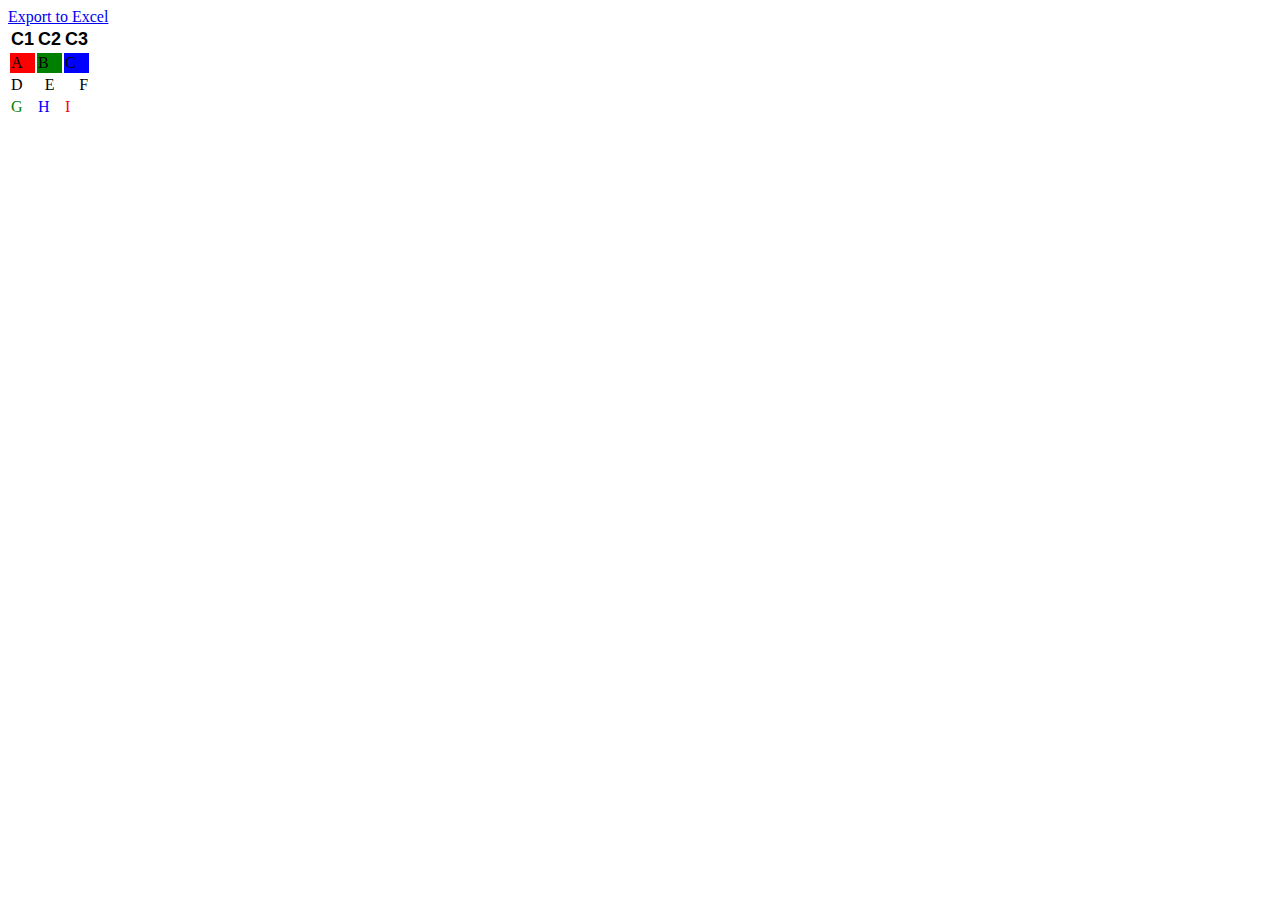
<file: lib/tableExport.jquery.plugin-master/test/cssExcel.html>
<!DOCTYPE html>
<html lang="en">
<head>
    <meta charset="UTF-8">
    <title>HTML table Export</title>
    <script type="text/javascript" src="https://code.jquery.com/jquery-3.2.1.min.js"></script>
    <script type="text/javascript" src="../libs/FileSaver/FileSaver.min.js"></script>
    <script type="text/javascript" src="../tableExport.js"></script>
    <script type="text/javaScript">
      function doExport() {
        $('#excelstyles').tableExport({
            type:'excel',
            mso: {
              styles: ['background-color',
                       'color',
                       'font-family',
                       'font-size',
                       'font-weight',
                       'text-align']
            }
          }
        );
      }
    </script>
</head>
<body>
<a href="#" onclick="doExport()">Export to Excel</a>
<table id="excelstyles">
    <thead>
    <tr>
        <th style="font-family: arial; font-size: 18px; font-weight: bold">C1</th>
        <th style="font-family: arial; font-size: 18px; font-weight: bold">C2</th>
        <th style="font-family: arial; font-size: 18px; font-weight: bold">C3</th>
    </tr>
    </thead>
    <tbody>
    <tr>
        <td style="background-color:red">A</td>
        <td style="background-color:green">B</td>
        <td style="background-color:blue">C</td>
    </tr>
    <tr>
        <td style="text-align:left">D</td>
        <td style="text-align:center">E</td>
        <td style="text-align:right">F</td>
    </tr>
    <tr>
        <td style="color:green">G</td>
        <td style="color:blue">H</td>
        <td style="color:red">I</td>
    </tr>
    </tbody>
</table>
</body>
</html>
</file>
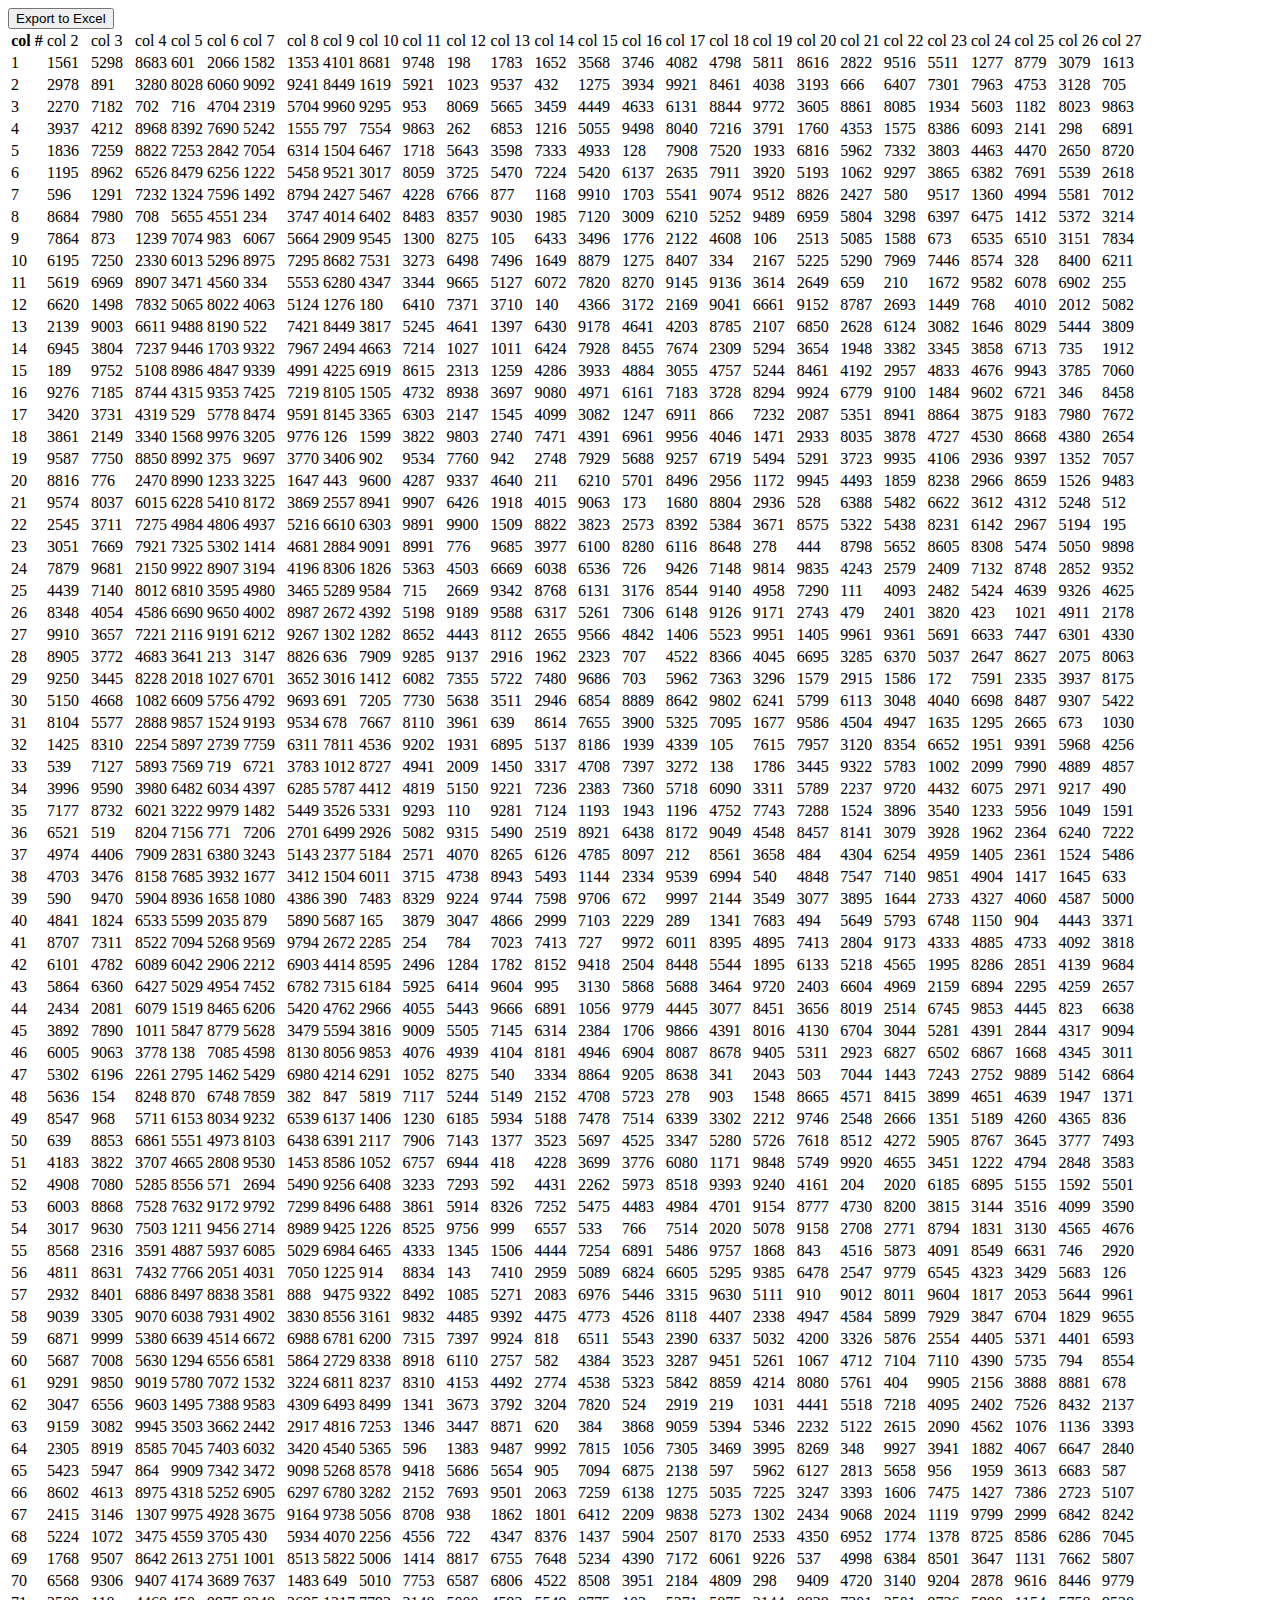
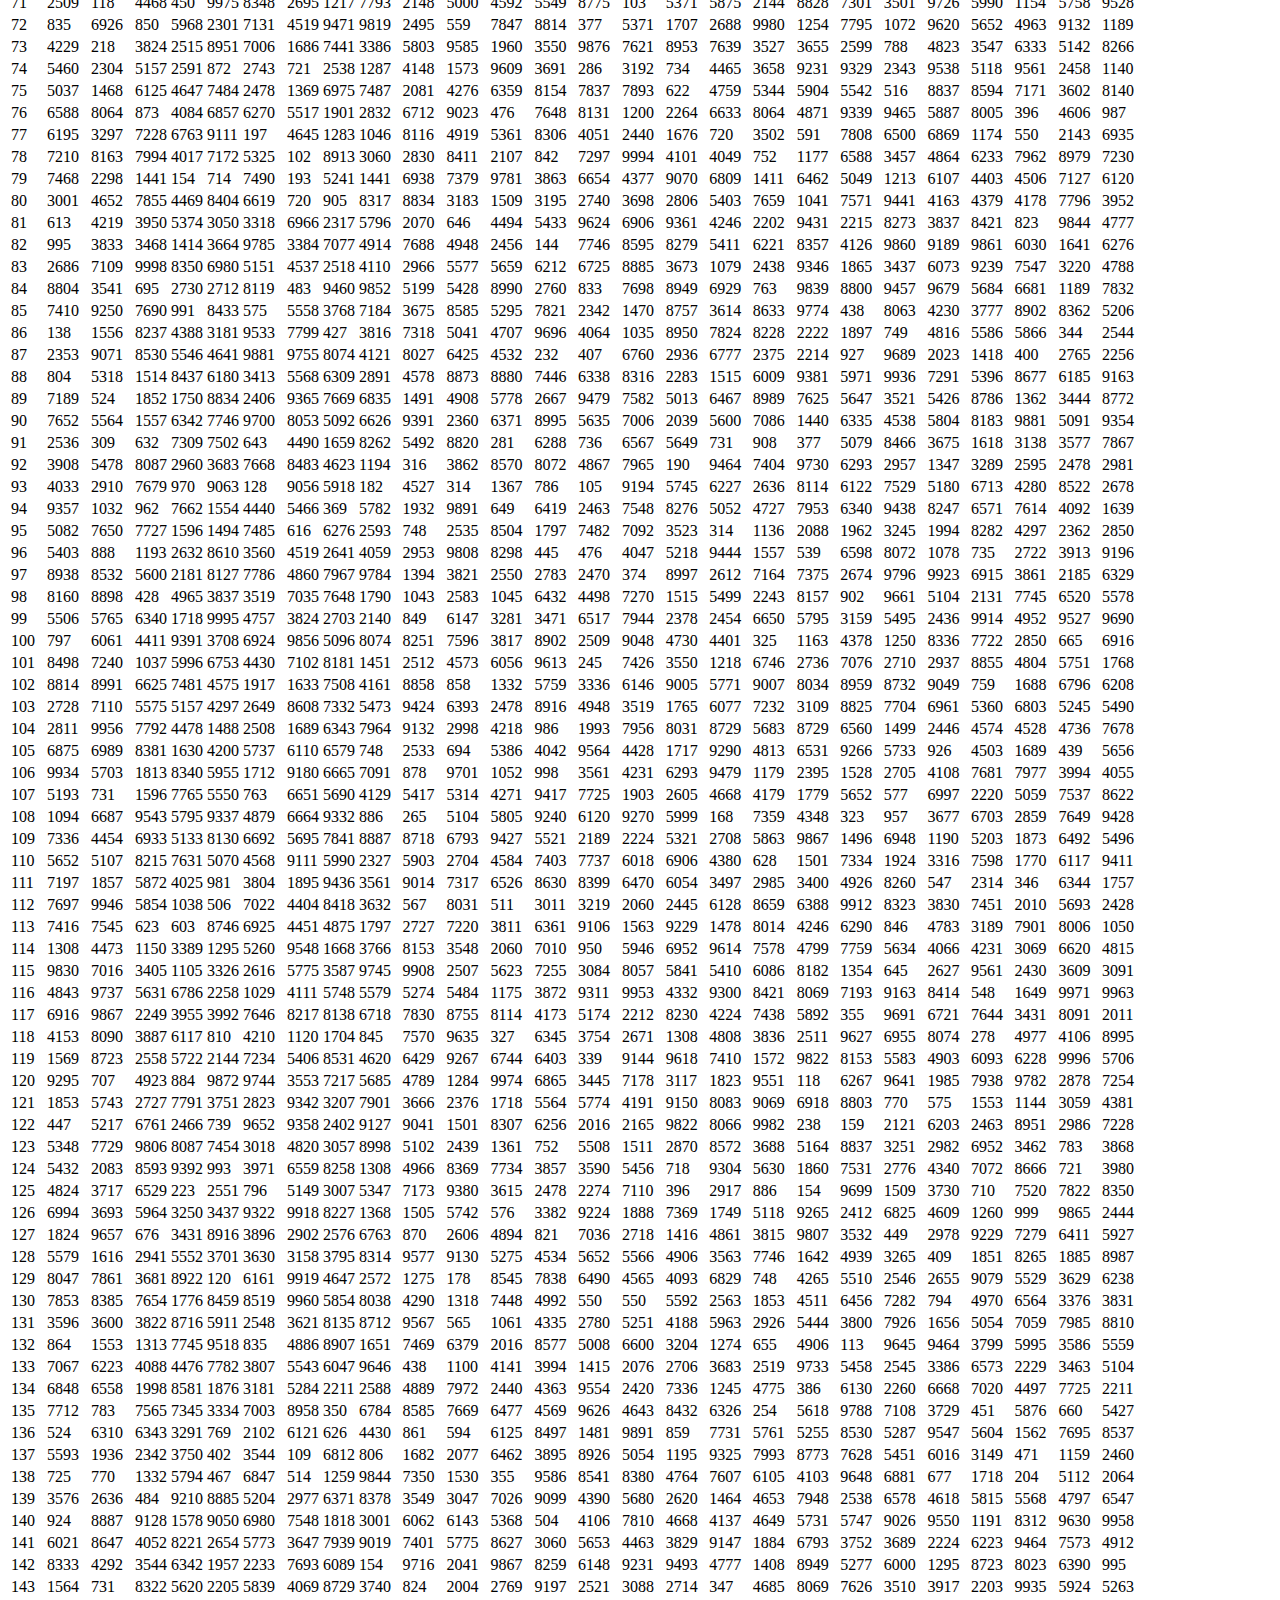
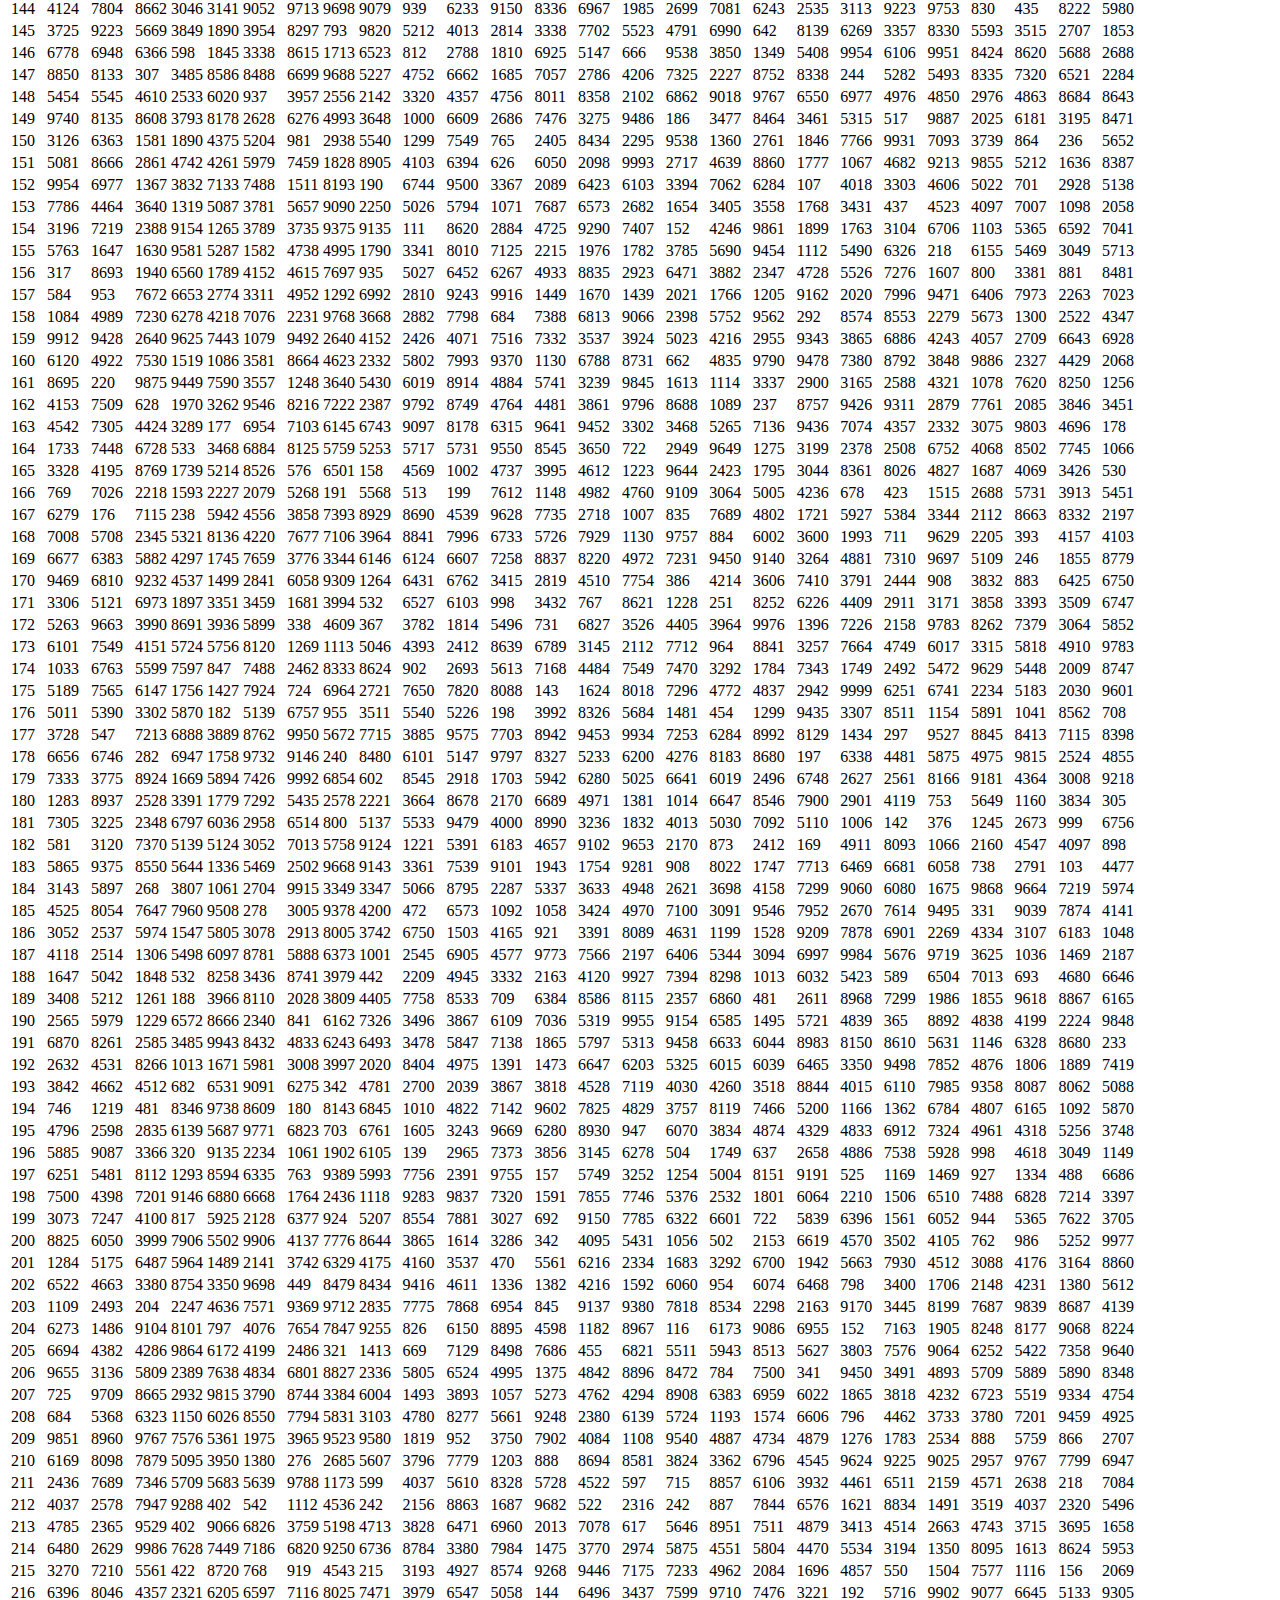
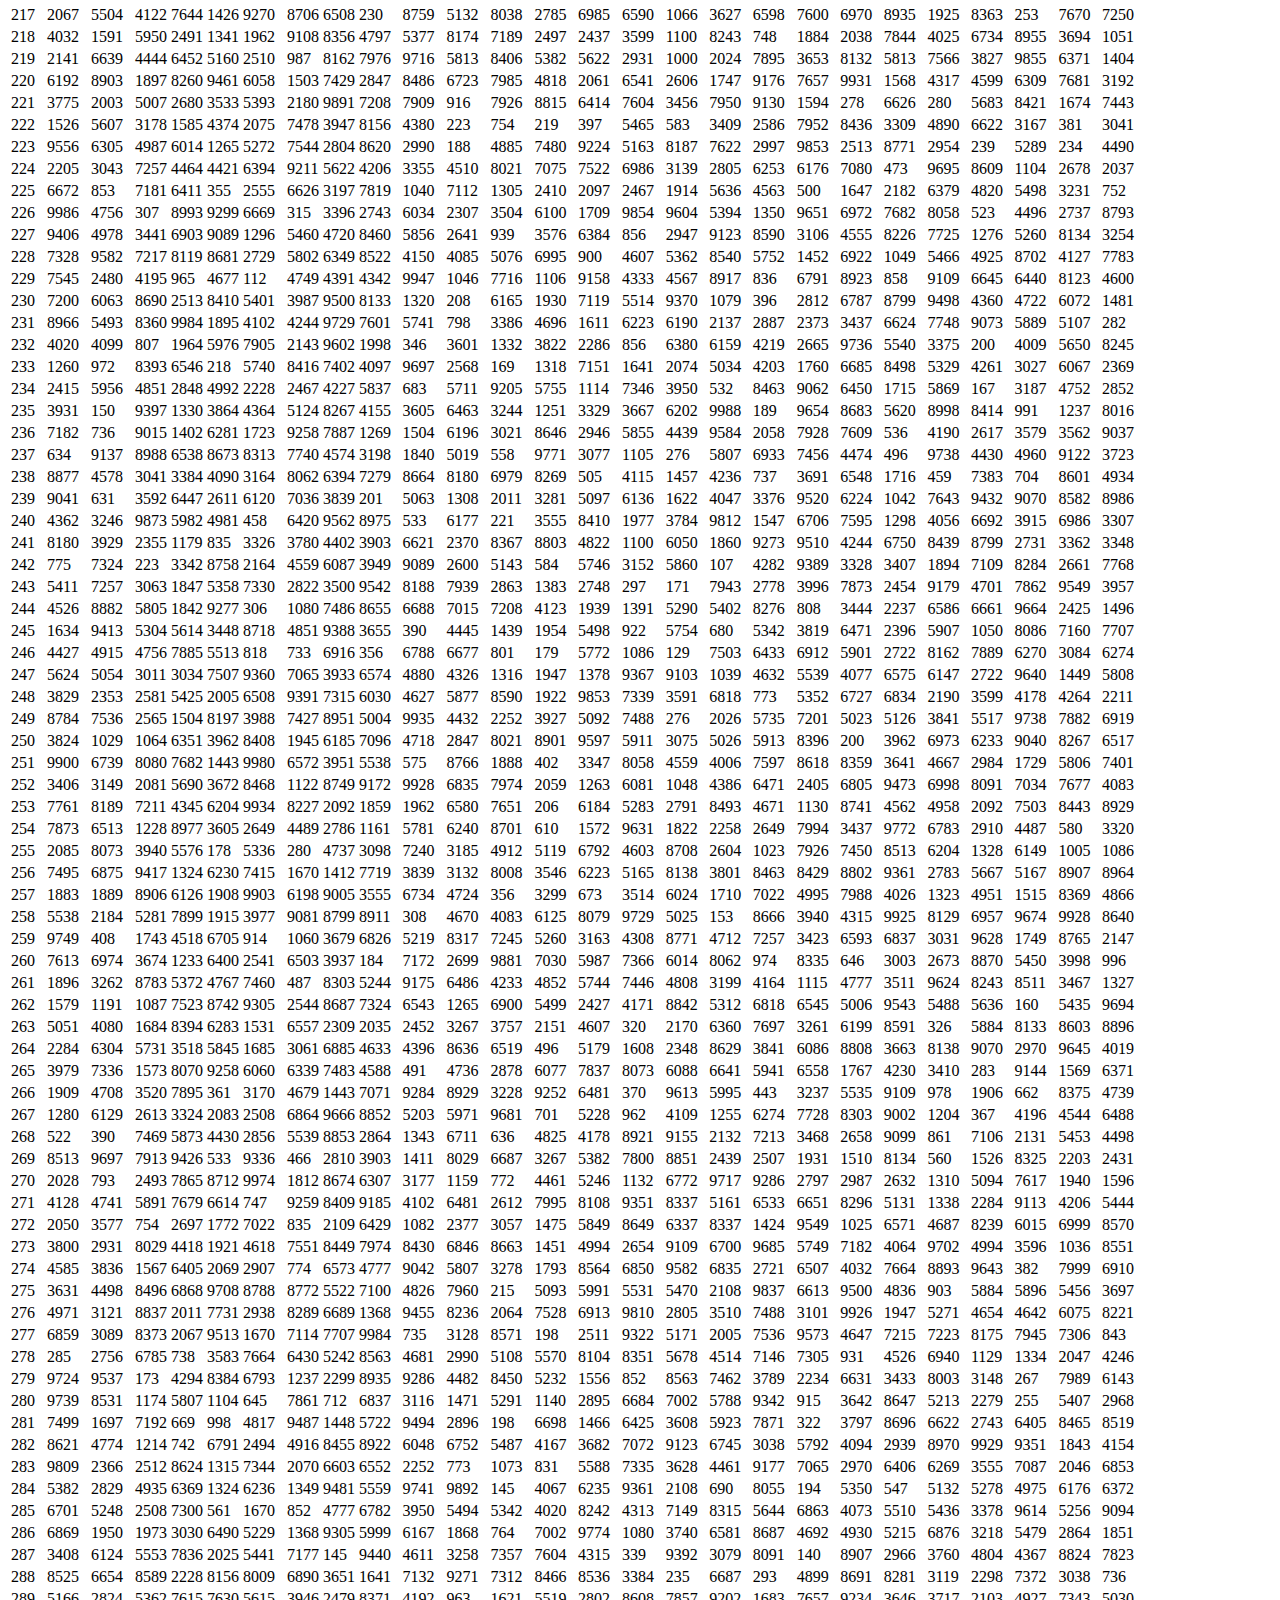
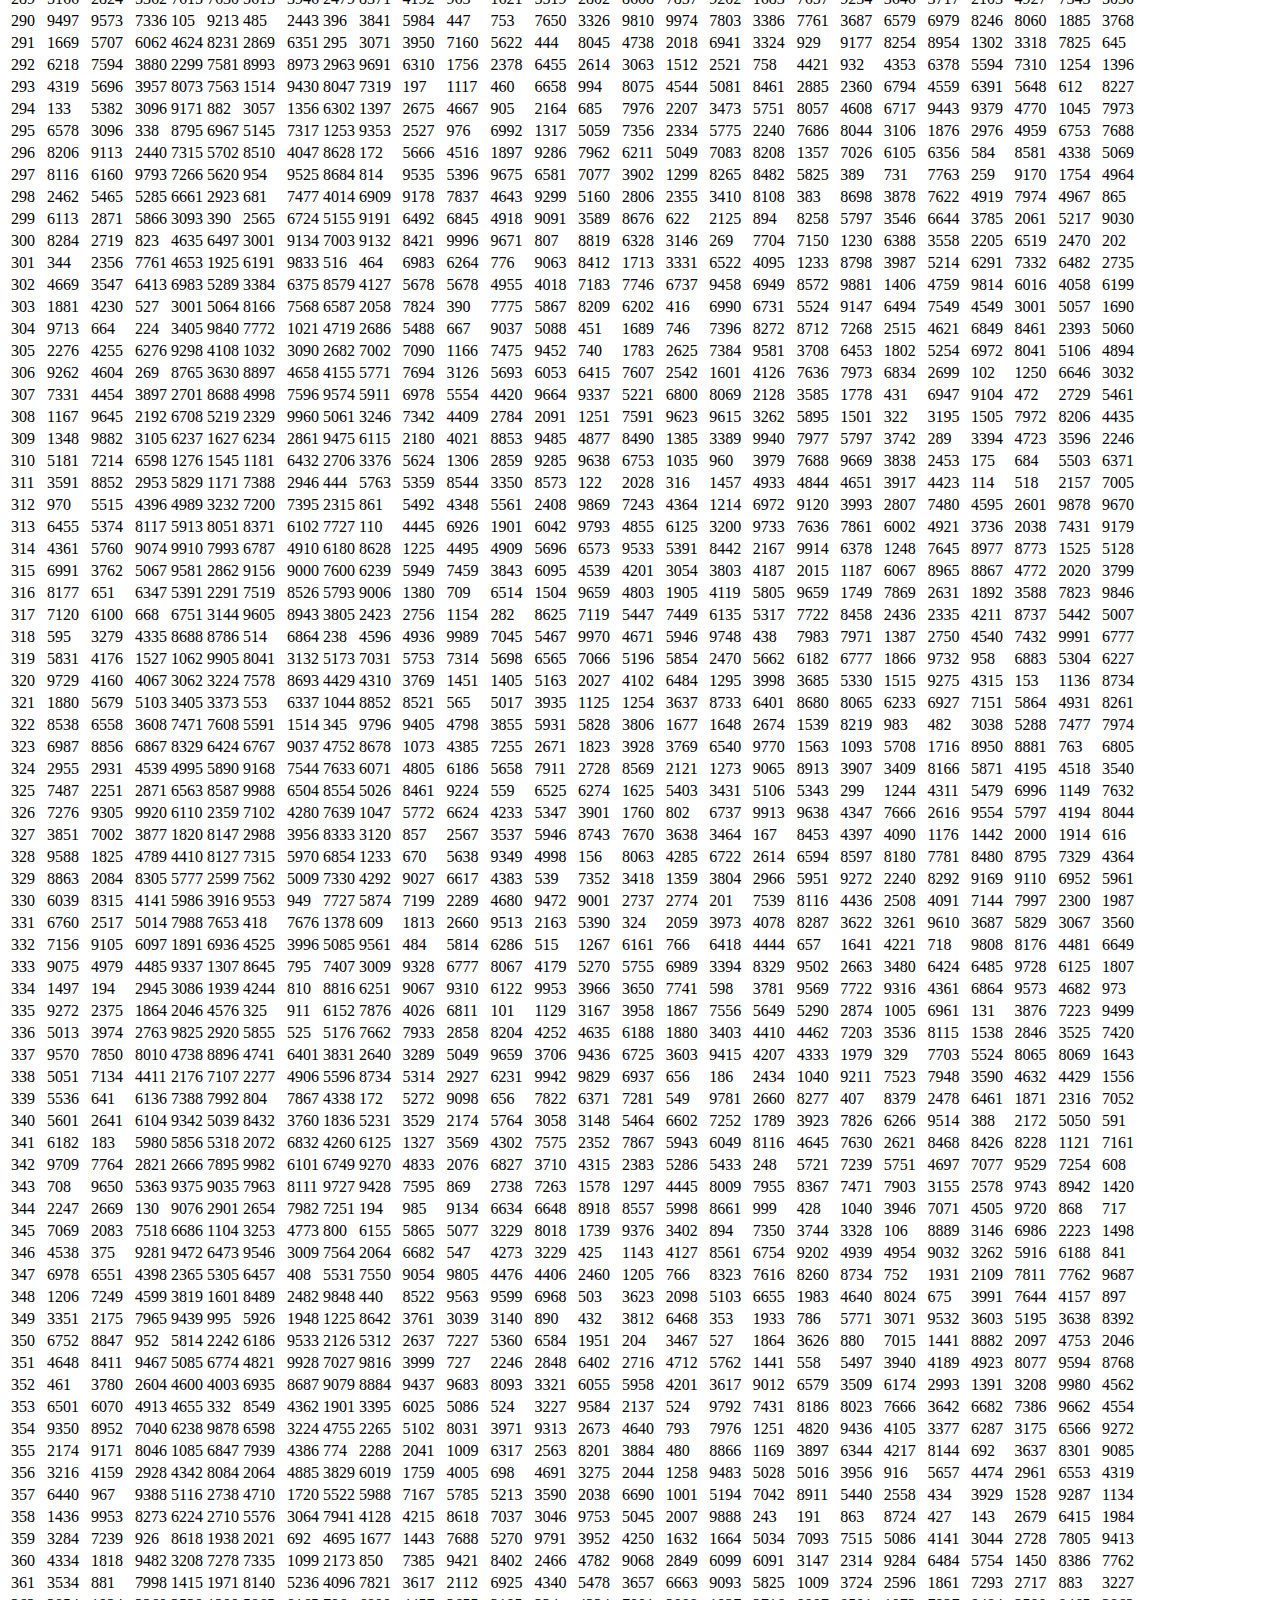
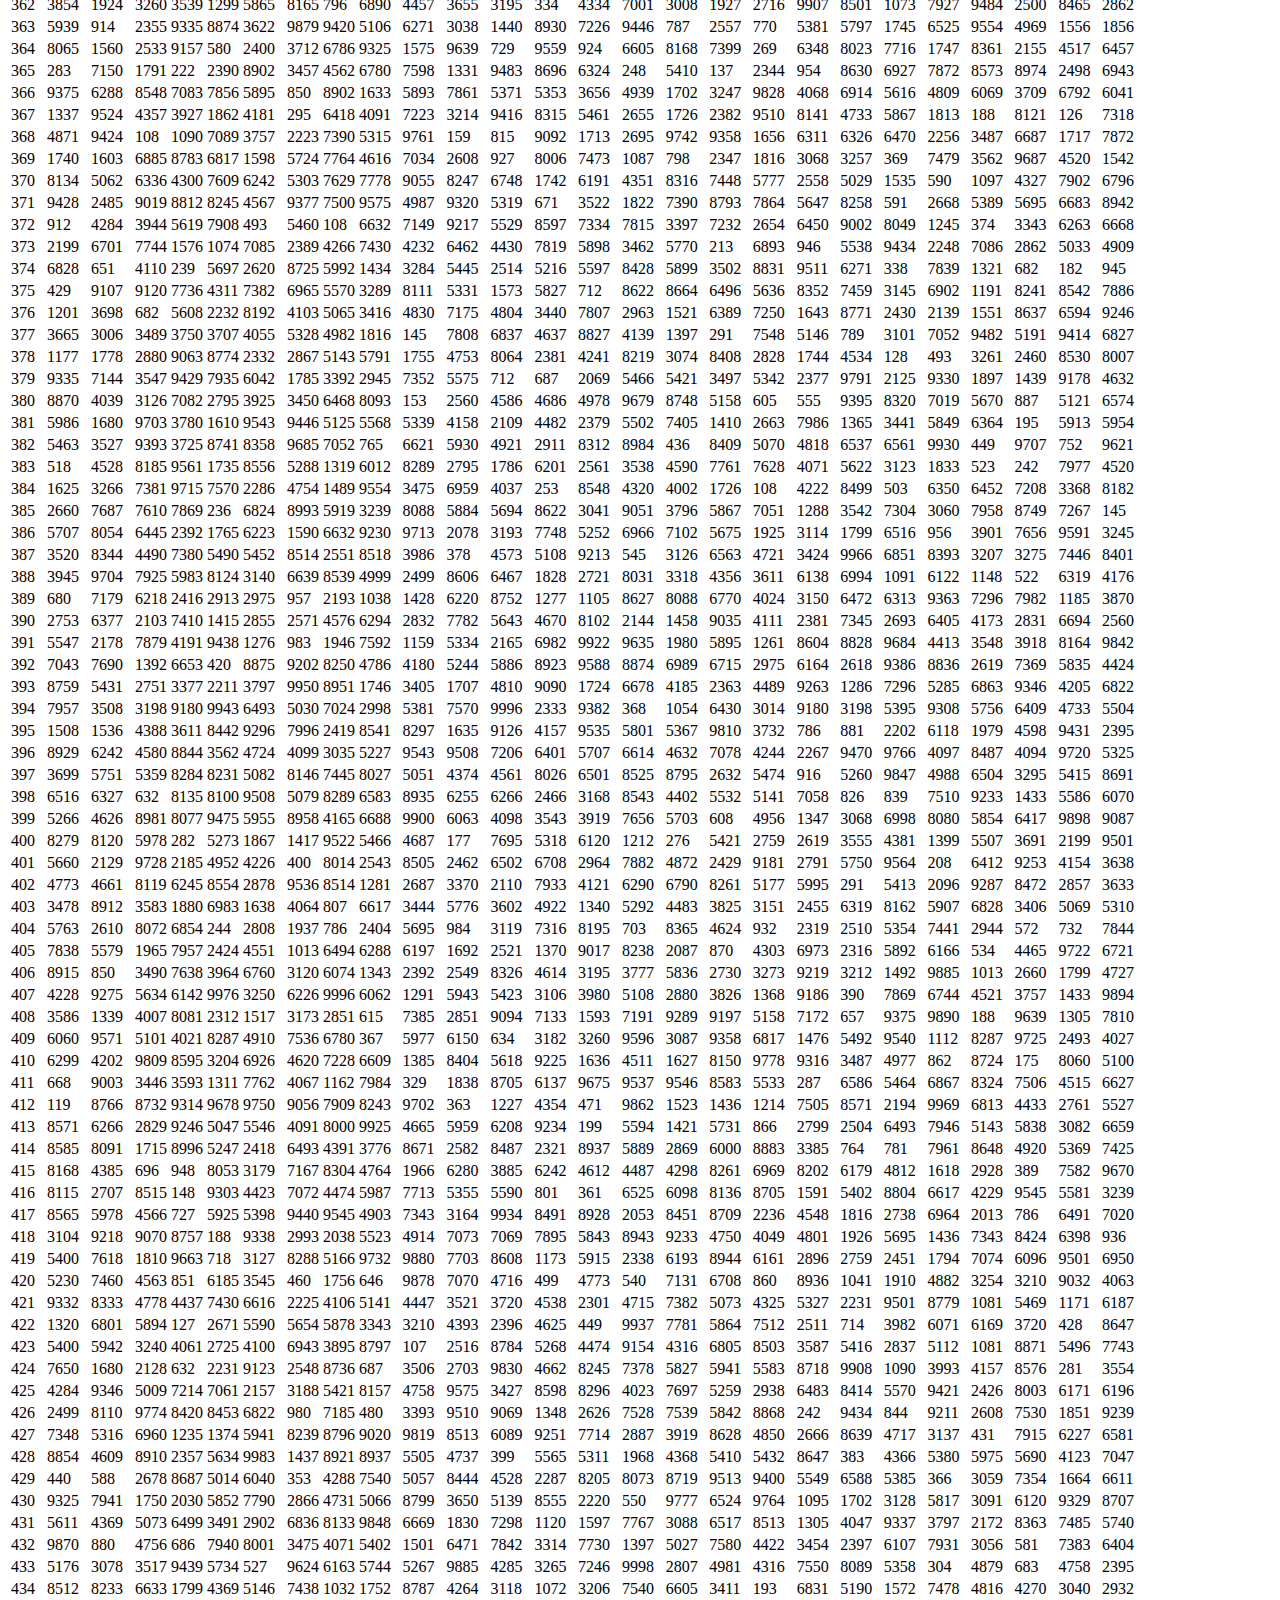
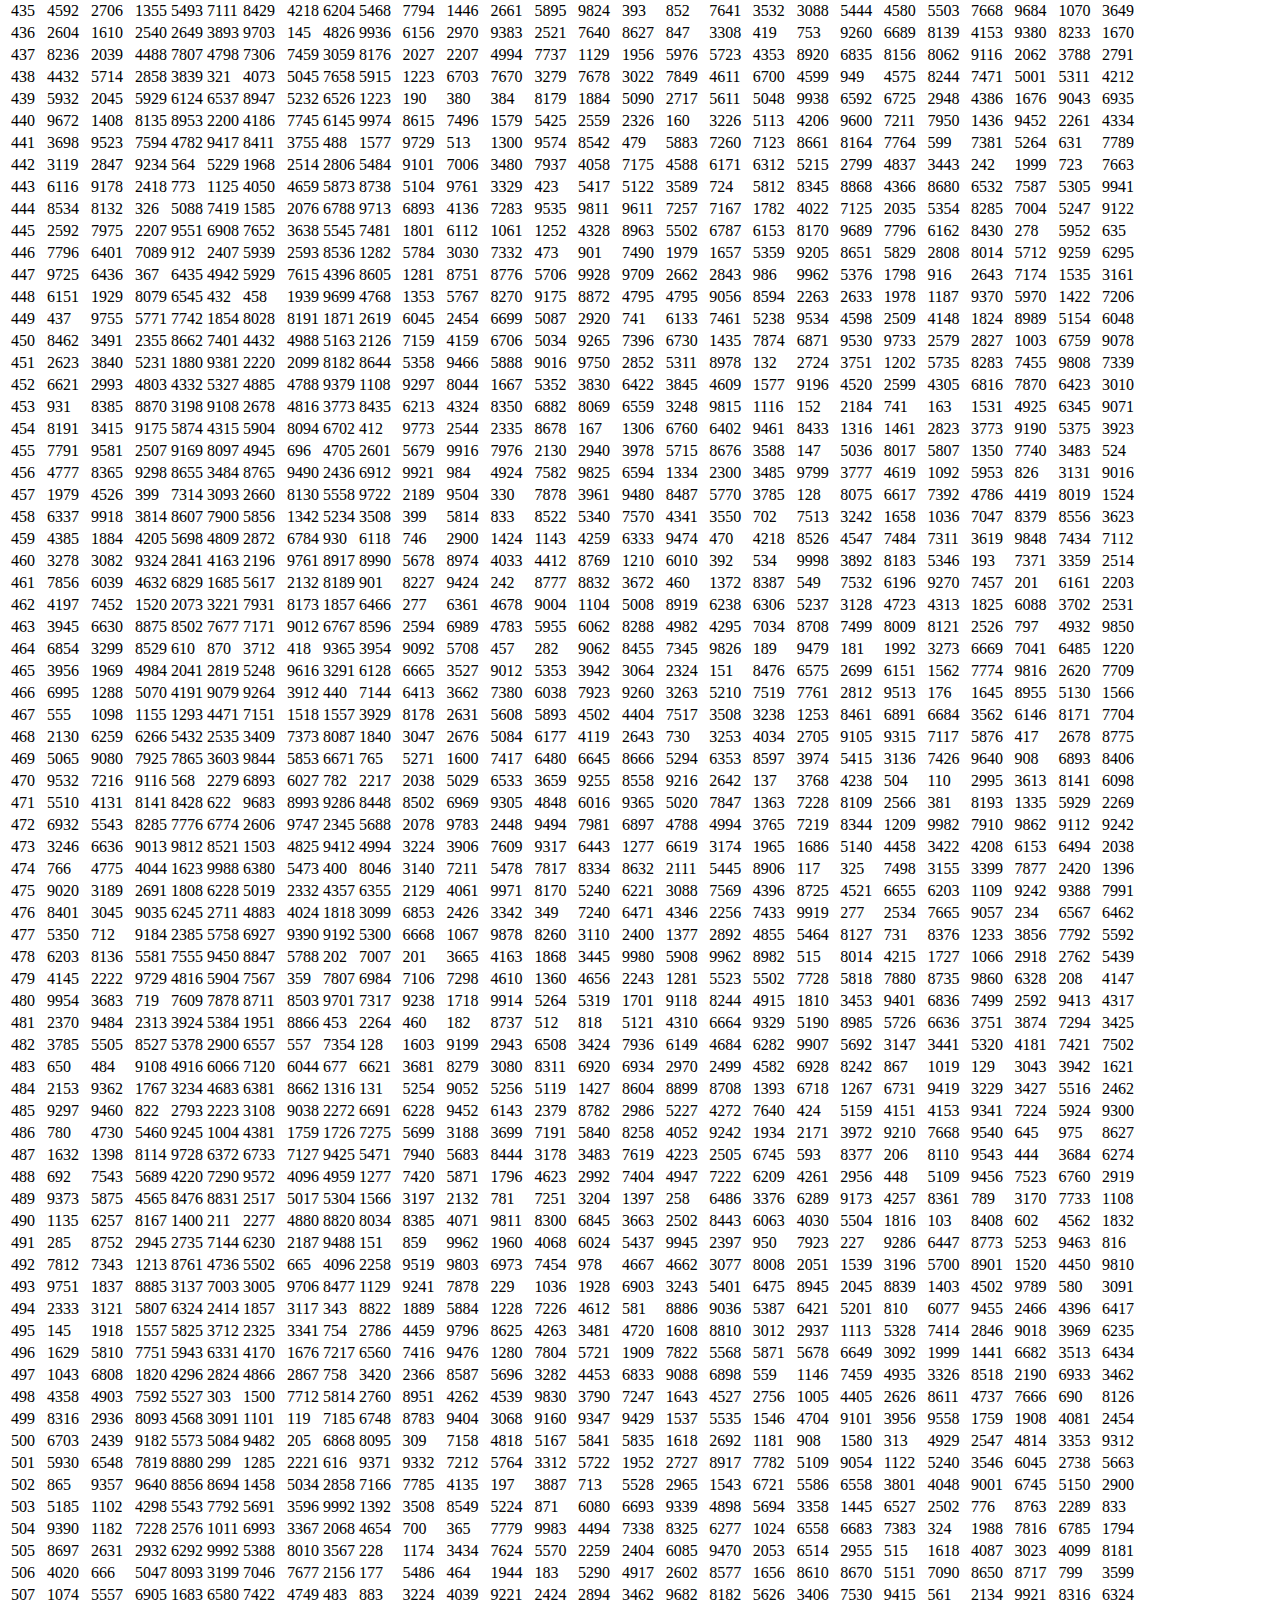
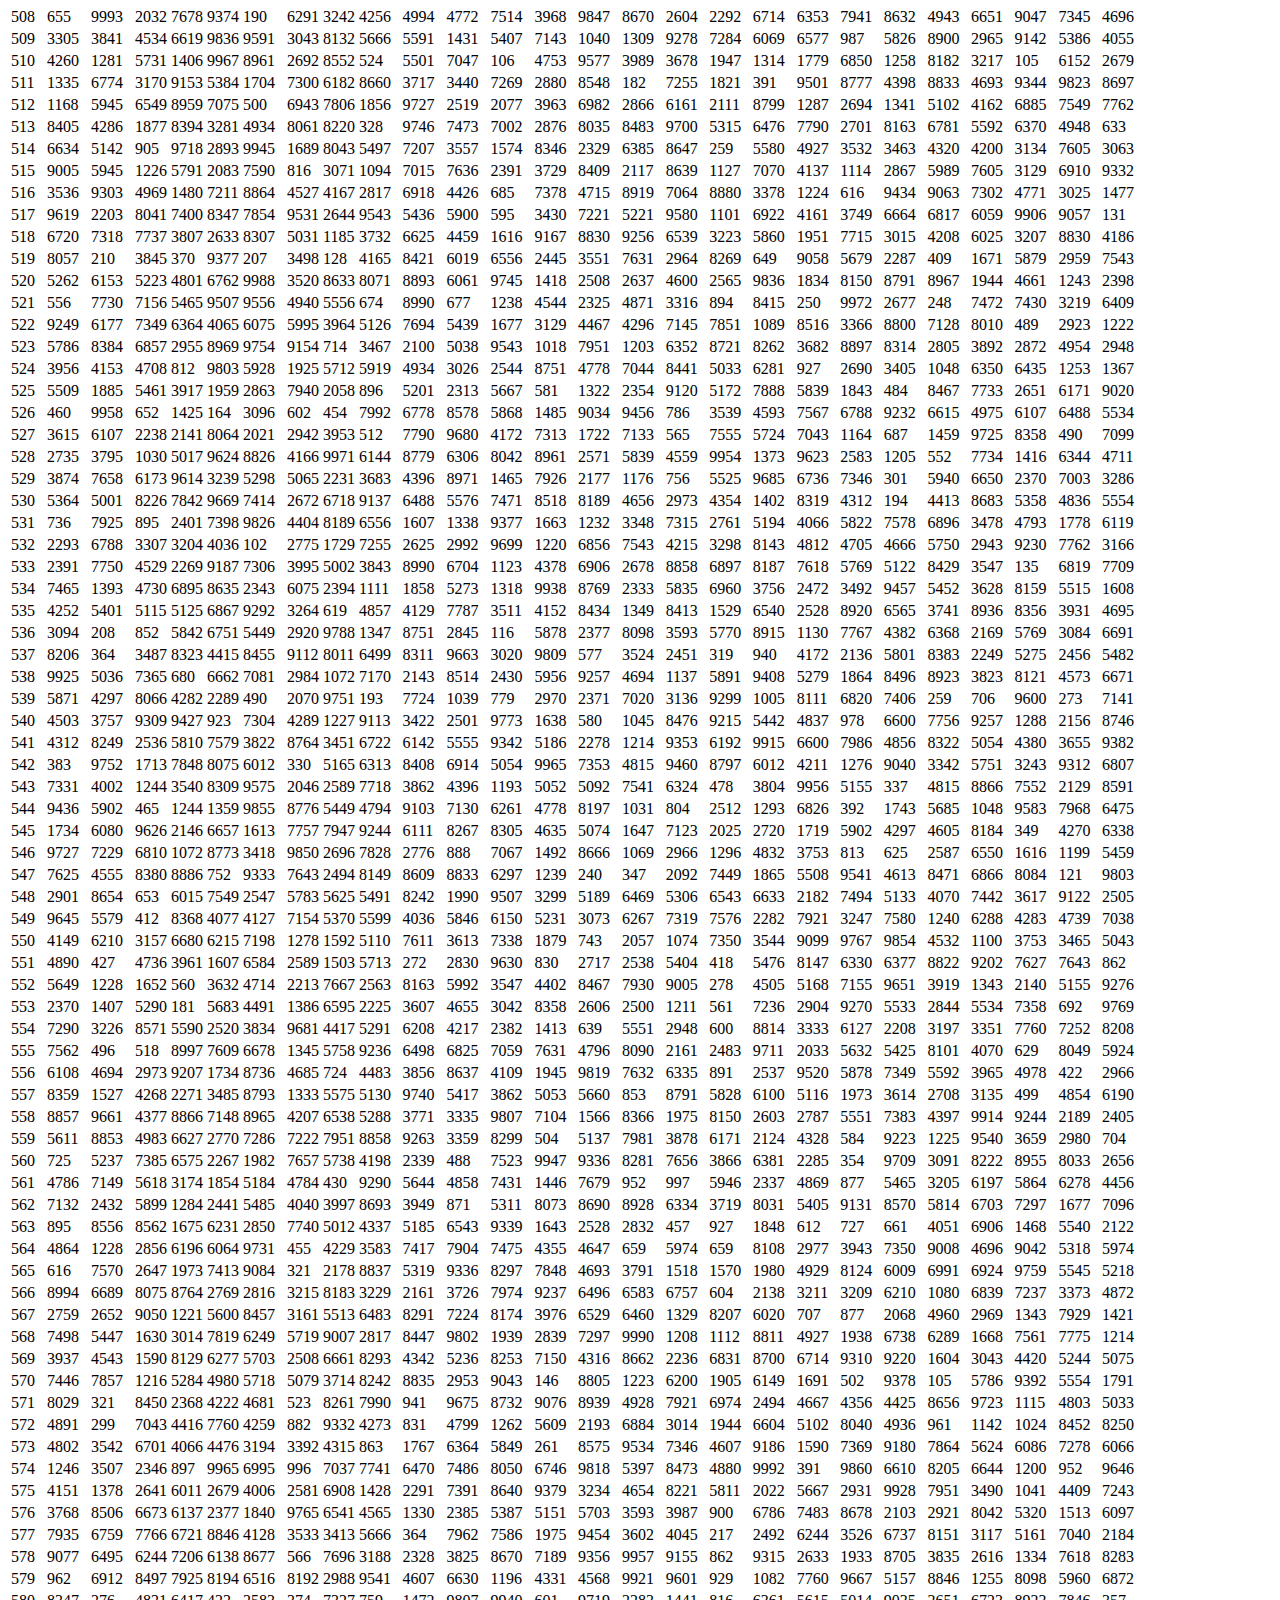
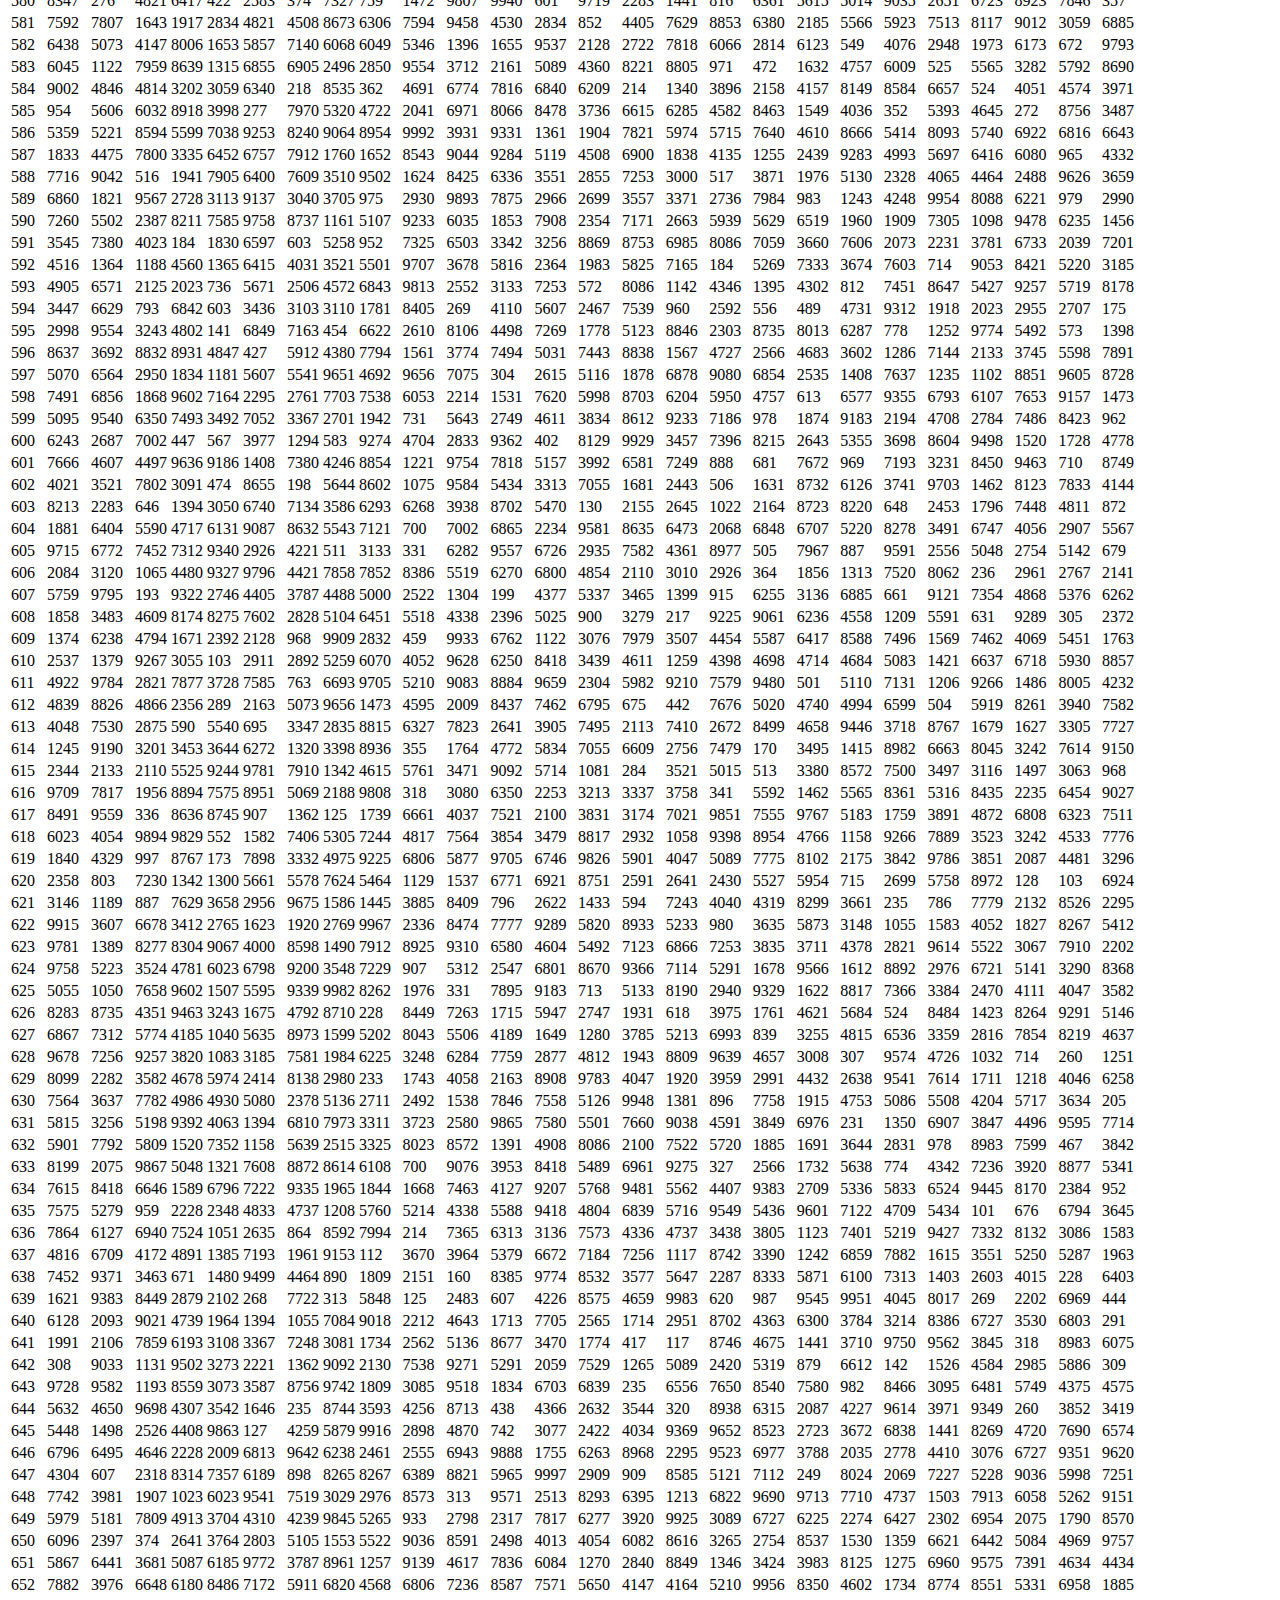
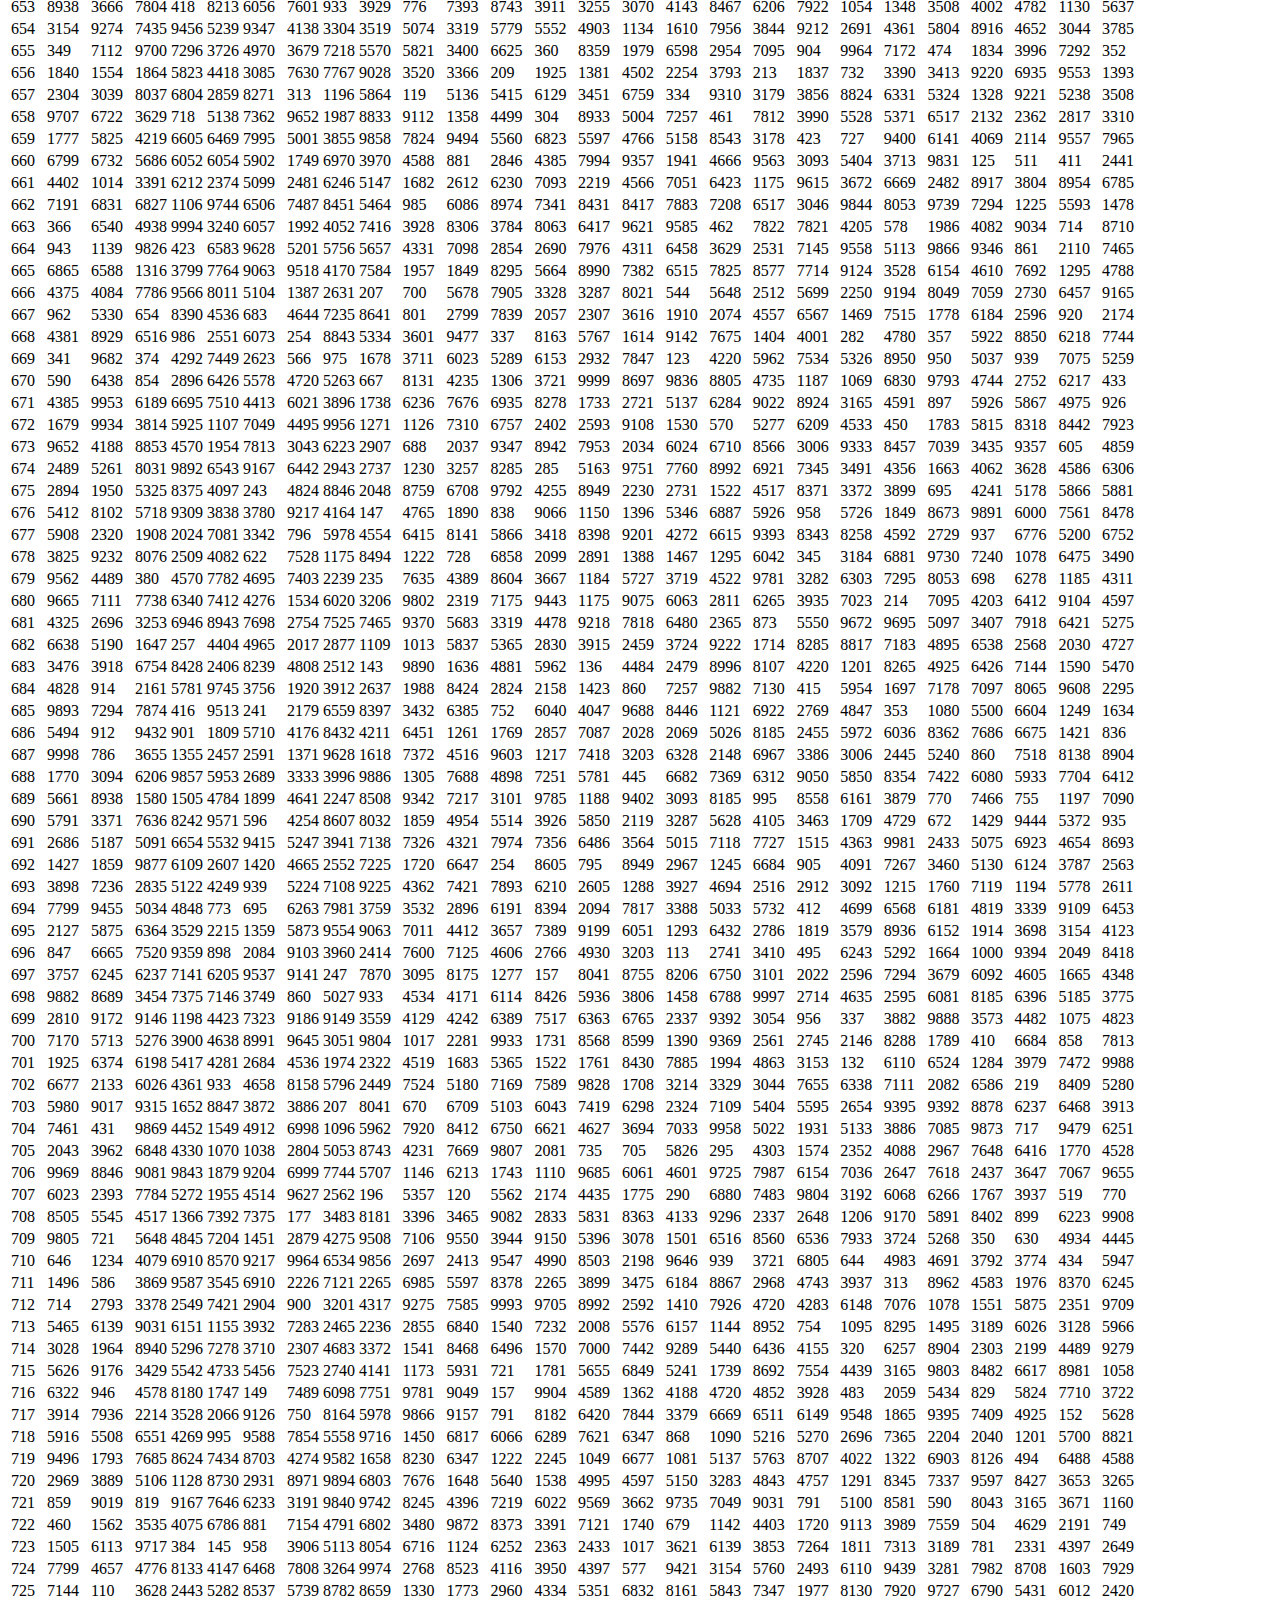
<file: lib/tableExport.jquery.plugin-master/test/massExcel.html>
<!DOCTYPE html>
<html>

<head>
  <meta charset="UTF-8">
  <title>HTML table Export</title>
  <script type="text/javascript" src="https://code.jquery.com/jquery-3.2.1.min.js"></script>
  <!-- <script type="text/javascript" src="../libs/js-xlsx/xlsx.core.min.js"></script> -->
  <script type="text/javascript" src="../libs/FileSaver/FileSaver.min.js"></script>
  <script type="text/javascript" src="../tableExport.js"></script>
  <script type="text/javascript">
    $(document).ready(function() {
      var Table = document.getElementById ( 'container' );
      var T = [];
      var r = 0;
      var c = 1;
      var rmax = 5555;
      var cmax = 26;

      T.push('<table id="grid">');
      T.push('<thead>');
      T.push('<tr>');

      T.push('<th>col #</th>');
      while (++c <= cmax+1)
        T.push('<td>col ' + c + '</td>');

      T.push('</tr>');
      T.push('</thead>');
      T.push('<tbody>');

      while (r++ < rmax) {
        c = 0;

        T.push('<tr>');
        T.push('<td>' + r + '</td>');
        while (c++ < cmax)
          T.push('<td>' + getRandomInt(100,10000) + '</td>');
        T.push('</tr>');
      }

      T.push('</tbody>');
      T.push('</table>');

      Table.innerHTML = T.join ("");

      $('#export').click(function() {
        $('#grid').tableExport({
          type:'excel',
          mso: {
            styles: ['border-bottom', 'border-top', 'border-left', 'border-right']
          }
        });
        // $('#grid').tableExport({type:'xlsx'});
      });
    });

    function getRandomInt(min, max) {
        return Math.floor(Math.random() * (max - min + 1)) + min;
    }
</script>

</head>
  <body>
    <button id="export">Export to Excel</button>
    <div id="container">
    </div>
  </body>
</html>
</file>
